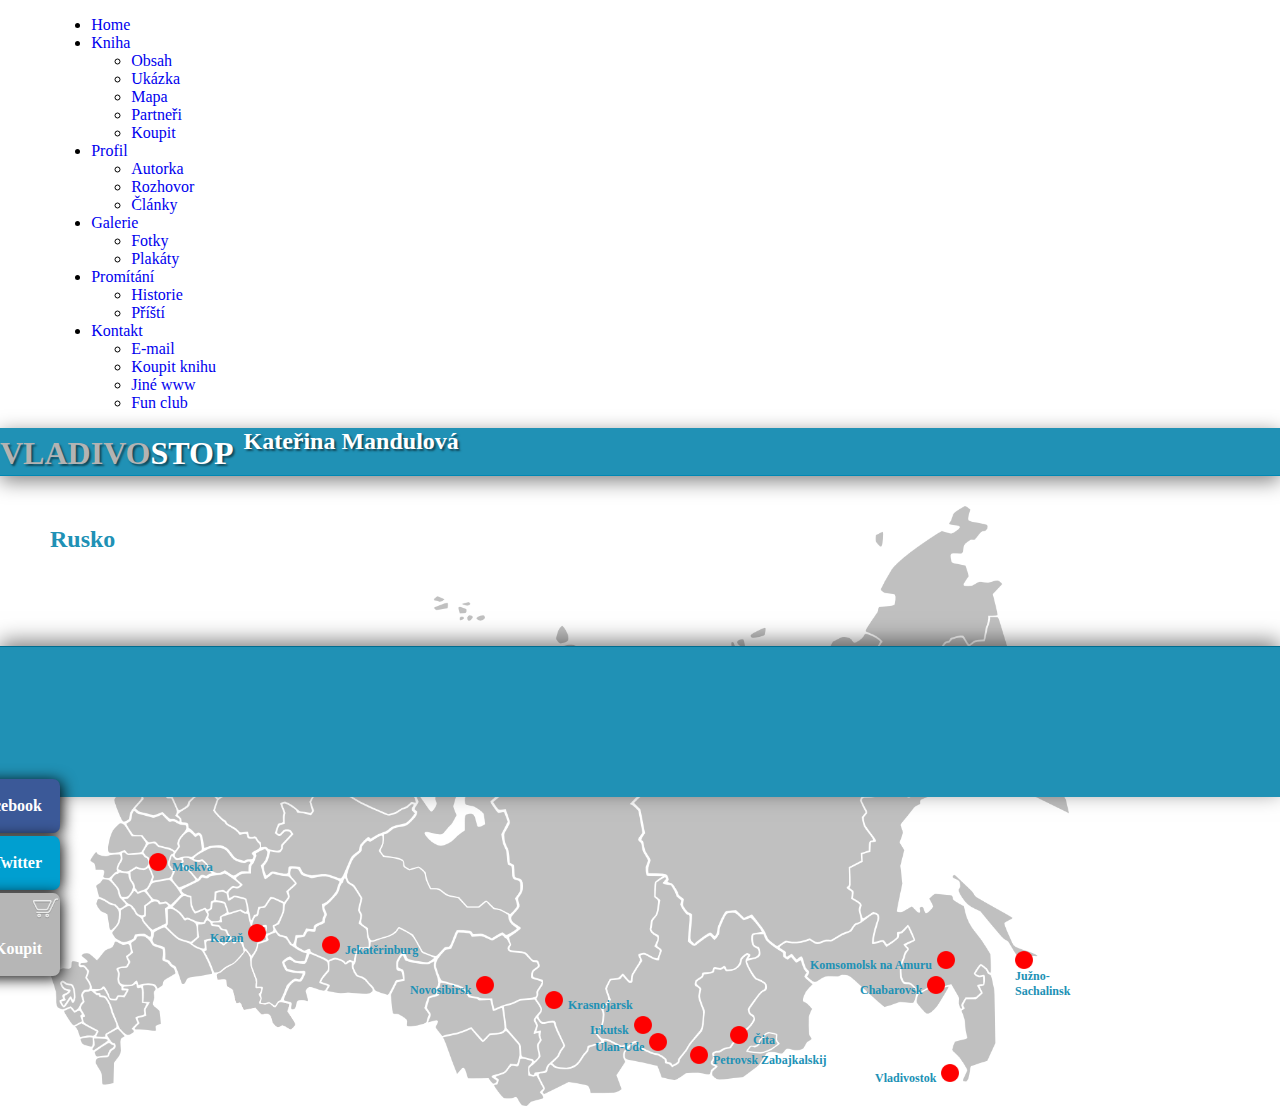
<file: mapa.html>
﻿<!DOCTYPE html PUBLIC "-//W3C//DTD XHTML 1.0 Transitional//EN" "http://www.w3.org/TR/xhtml1/DTD/xhtml1-transitional.dtd">
<html xmlns="http://www.w3.org/1999/xhtml">

	<!--[if lt IE 7 ]> <html class="ie6"> <![endif]-->
	<!--[if IE 7 ]>    <html class="ie7"> <![endif]-->
	<!--[if IE 8 ]>    <html class="ie8"> <![endif]-->
	<!--[if IE 9 ]>    <html class="ie9"> <![endif]-->
	<!--[if (gt IE 9)|!(IE)]><!--> <html class=""> <!--<![endif]-->
    
    <head>
        <meta http-equiv="Content-Type" content="text/html; charset=utf-8" />
        <link type="text/css" rel="stylesheet" href="stylesheet.css" />
        <link rel="icon" href="images/favicon.ico" />
        <script type="text/javascript" src="jquery-1.9.1.js"> </script>
        
        <style type="text/css">
			body {
				background-image:none;
			}
			.title {
				min-width: 1200px;
			}
		</style>
  
        <title>Vladivostop Mapa</title>
    </head>
    
	<body> <!-- Start Body-->
        
    	<div class="header">
			<div class="menu">
				<ul>
					<li id="home">
						<a href="index.html?v=old">Home</a>
					</li>
					<li id="">
						<a href="#">Kniha</a>
						<ul>
							<li><a href="#">Obsah</a></li>
							<li><a href="#">Ukázka</a></li>
							<li><a href="mapa.html">Mapa</a></li>
							<li><a href="partneri.html">Partneři</a></li>
							<li><a href="#">Koupit</a></li>
						</ul>
					</li>
					<li id="">
						<a href="#">Profil</a>
						<ul>
							<li><a href="#">Autorka</a></li>
							<li><a href="#">Rozhovor</a></li>
							<li><a href="#">Články</a></li>
							
						</ul>
					</li>
					<li id="">
						<a href="#">Galerie</a>
						<ul>
							<li><a href="#">Fotky</a></li>
							<li><a href="#">Plakáty</a></li>
						</ul>
					</li>
					<li id="">
						<a href="#">Promítání</a>
						<ul>
							<li><a href="#">Historie</a></li>
							<li><a href="#">Příští</a></li>
						</ul>
					</li>
					<li id="">
						<a href="#">Kontakt</a>
						<ul>
							<li><a href="#">E-mail</a></li>
							<li><a href="#">Koupit knihu</a></li>
							<li><a href="#">Jiné www</a></li>
							<li><a href="#">Fun club</a></li>
						</ul>
					</li>
				</ul> <!-- end of menu-->
			</div>
        </div> <!-- end of header -->
        
        <div class="main">
			<div class="title">
				<h1><span>VLADIVO</span>STOP</h1>
				<h2>Kateřina Mandulová</h2>
            </div>
            
            <div id="social">
				<div class="social_box" id="fb"><a href="#">Facebook</a></div>
				<div class="social_box" id="tw"><a href="#">Twitter</a></div>
				<div class="social_box" id="kp"><img src="images/cart.png" width="30px" height="30px"/><a href="#">Koupit</a></div>
			</div>
            
            
            <div id="content">
                
                <div id="map">
                	<h2 id="maptitle">Rusko</h2>
                	<div class="city" id="city1">
                    	<a href="#"><img src="images/circle.png"/>Moskva</a>
                	</div>
                    
                    <div class="city" id="city2">
                    	<a href="#">Kazaň<img src="images/circle.png"/></a>
                	</div>
                    
                    <div class="city" id="city3">
                    	<a href="#"><img src="images/circle.png"/>Jekatěrinburg</a>
                	</div>
                    
                    <div class="city" id="city4">
                    	<a href="#">Novosibirsk<img src="images/circle.png"/></a>
                	</div>
                    
                    <div class="city" id="city5">
                    	<a href="#"><img src="images/circle.png"/>Krasnojarsk</a>
                	</div>
                    
                    <div class="city" id="city6">
                    	<a href="#">Irkutsk<img src="images/circle.png"/></a>
                	</div>
                    
                    <div class="city" id="city7">
                    	<a href="#">Ulan-Ude<img src="images/circle.png"/></a>
                	</div>
                    
                    <div class="city" id="city8">
                    	<a href="#"><img src="images/circle.png"/>Petrovsk Zabajkalskij</a>
                	</div>
                    
                    <div class="city" id="city9">
                    	<a href="#"><img src="images/circle.png"/>Čita</a>
                	</div>
                    
                    <div class="city" id="city10">
                    	<a href="#">Chabarovsk<img src="images/circle.png"/></a>
                	</div>
                    
                    <div class="city" id="city11">
                    	<a href="#">Komsomolsk na Amuru<img src="images/circle.png"/></a>
                	</div>
                    
                    <div class="city" id="city12">
                    	<a href="#"><img src="images/circle.png"/>Južno-Sachalinsk</a>
                	</div>
                    
                    <div class="city" id="city13">
                    	<a href="#">Vladivostok<img src="images/circle.png"/></a>
                	</div>
                </div>
        
        	</div><!-- end content-->
	
        </div> <!-- end of main -->
        
        
		<div class="footer">
        
    	</div><!-- end of footer-->
	</body>
</html>
</file>
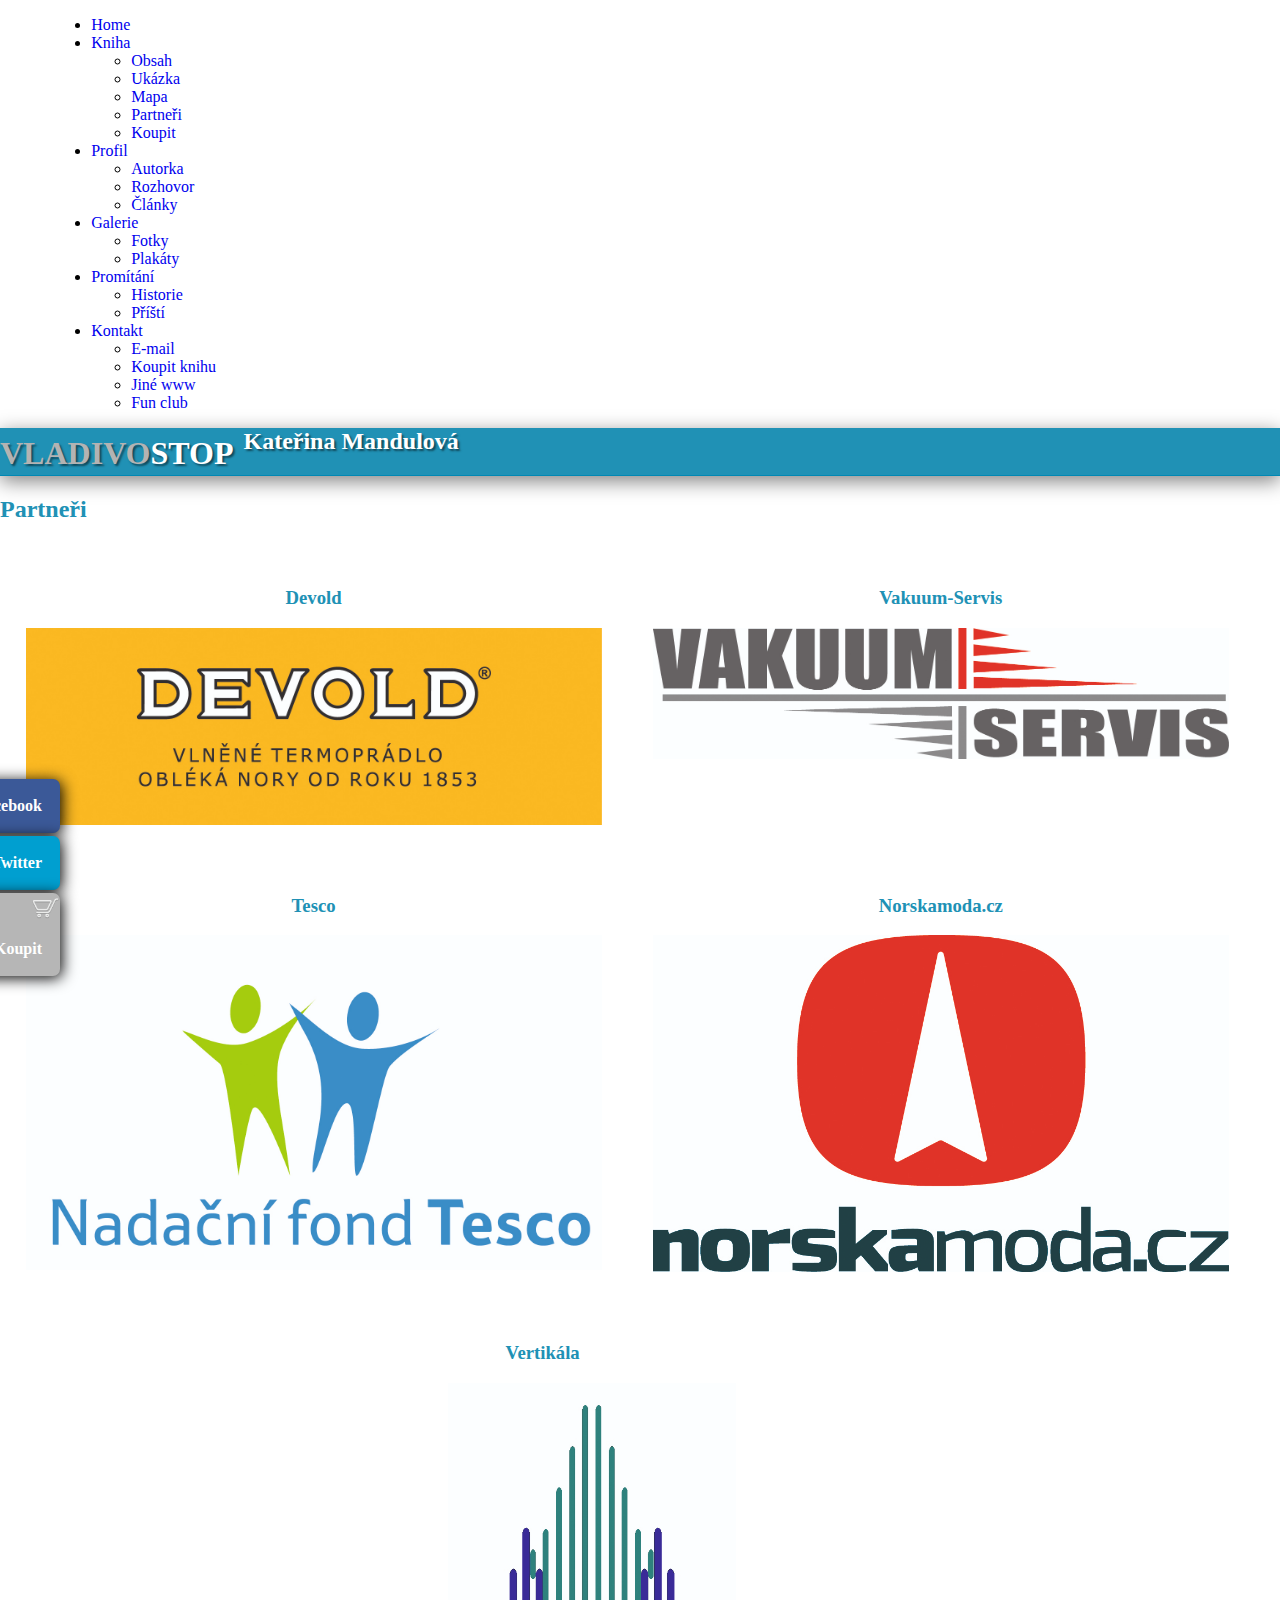
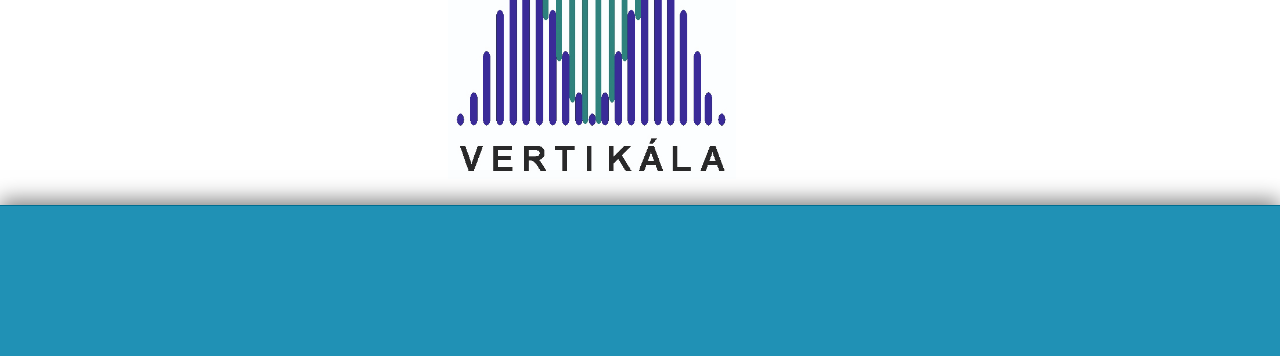
<file: partneri.html>
﻿<!DOCTYPE html PUBLIC "-//W3C//DTD XHTML 1.0 Transitional//EN" "http://www.w3.org/TR/xhtml1/DTD/xhtml1-transitional.dtd">
<html xmlns="http://www.w3.org/1999/xhtml">

	<!--[if lt IE 7 ]> <html class="ie6"> <![endif]-->
	<!--[if IE 7 ]>    <html class="ie7"> <![endif]-->
	<!--[if IE 8 ]>    <html class="ie8"> <![endif]-->
	<!--[if IE 9 ]>    <html class="ie9"> <![endif]-->
	<!--[if (gt IE 9)|!(IE)]><!--> <html class=""> <!--<![endif]-->
    
    <head>
        <meta http-equiv="Content-Type" content="text/html; charset=utf-8" />
        <link type="text/css" rel="stylesheet" href="stylesheet.css" />
        <link rel="icon" href="images/favicon.ico" />
        <script type="text/javascript" src="jquery-1.9.1.js"> </script>
        
        <style type="text/css">
			body {
				background-image:none;
			}
			.title {
				min-width: 1200px;
			}
		</style>
  
        <title>Vladivostop Partneři</title>
    </head>
    
	<body> <!-- Start Body-->
        
    	<div class="header">
			<div class="menu">
				<ul>
					<li id="home">
						<a href="index.html?v=old">Home</a>
					</li>
					<li id="">
						<a href="#">Kniha</a>
						<ul>
							<li><a href="#">Obsah</a></li>
							<li><a href="#">Ukázka</a></li>
							<li><a href="mapa.html">Mapa</a></li>
							<li><a href="partneri.html">Partneři</a></li>
							<li><a href="#">Koupit</a></li>
						</ul>
					</li>
					<li id="">
						<a href="#">Profil</a>
						<ul>
							<li><a href="#">Autorka</a></li>
							<li><a href="#">Rozhovor</a></li>
							<li><a href="#">Články</a></li>
							
						</ul>
					</li>
					<li id="">
						<a href="#">Galerie</a>
						<ul>
							<li><a href="#">Fotky</a></li>
							<li><a href="#">Plakáty</a></li>
						</ul>
					</li>
					<li id="">
						<a href="#">Promítání</a>
						<ul>
							<li><a href="#">Historie</a></li>
							<li><a href="#">Příští</a></li>
						</ul>
					</li>
					<li id="">
						<a href="#">Kontakt</a>
						<ul>
							<li><a href="#">E-mail</a></li>
							<li><a href="#">Koupit knihu</a></li>
							<li><a href="#">Jiné www</a></li>
							<li><a href="#">Fun club</a></li>
						</ul>
					</li>
				</ul> <!-- end of menu-->
			</div>
        </div> <!-- end of header -->
        
        <div class="main">
			<div class="title">
				<h1><span>VLADIVO</span>STOP</h1>
				<h2>Kateřina Mandulová</h2>
            </div>
            
            <div id="social">
				<div class="social_box" id="fb"><a href="#">Facebook</a></div>
				<div class="social_box" id="tw"><a href="#">Twitter</a></div>
				<div class="social_box" id="kp"><img src="images/cart.png" width="30px" height="30px"/><a href="#">Koupit</a></div>
			</div>
            
            
            <div id="content">
                
                <h2 id="pgtitle">Partneři</h2>
                
                <div class="partner">
                	<a href="http://devold.cz/">
                    	<h3 class="partner_text">Devold</h3>
                    	<img src="images/loga/devold.jpg" id="partner_logo" />
                    </a>
                    
                </div>
                
                <div class="partner">
                	<a href="http://vakuum-servis.cz/">
                    	<h3 class="partner_text">Vakuum-Servis</h3>
                        <img src="images/loga/logo_1.jpg" id="partner_logo" />
                    </a>
                    
                </div>
                
                <div class="partner" style="clear:left;">
                	<a href="http://www.itesco.cz/cs/">
                    	<h3 class="partner_text">Tesco</h3>
                    	<img src="images/loga/NadaceniFond ČR -univerzal.jpg" id="partner_logo" />
                    </a>
                    
                </div>
                
                <div class="partner">
                	<a href="http://norskamoda.cz/">
                    	<h3 class="partner_text">Norskamoda.cz</h3>
                        <img src="images/loga/norskamoda_cervena_sipka_krivky [Converted].jpg" id="partner_logo" />
                    </a>
                </div>
                
                <div class="partner" style="margin-left: 35%;">
                	<a href="http://www.ck-vertikala.cz/">
                    	<h3 class="partner_text" style="text-align:left; margin-left: 10%;">Vertikála</h3>
                        <img src="images/loga/vertikala_logo.jpg" id="partner_logo" style="width:50%;"/>
                    </a>
                    
                </div>
                
                
        
        	</div><!-- end content-->
	
        </div> <!-- end of main -->
        
        
		<div class="footer">
        
    	</div><!-- end of footer-->
	</body>
</html>
</file>
<file: stylesheet.css>
@charset "utf-8";

html {
    height: 100%;
}

body {
    width: 100%;
    height: 100%;
    padding: 0;
    margin: 0;
    /*overflow: hidden;*/
	background-image:url(images/background1.jpg);
	background-repeat:no-repeat;
	background-position:center top;
	background-attachment: fixed;
	background-size: 100%;
	background-color:#FFF;
} /*background set up*/

.header {
	width:96%;
	margin-left:4%;
} /*sets the limits of the page*/

a {
	text-decoration: none;
    -webkit-transition: 0.5s color;
    transition: 0.5s color;
} /*removes all text-deco*/



.navbar {
    margin-bottom: 0;
}

.dropdown-menu span {
    float: right;
    margin-right: 10px;
}
/* Title ************************************************/


.title {
    clear: both;
    background-color: #2091B5;
    background-repeat:repeat-x;
    border-bottom: 1px solid #0088B4;
    box-shadow: 0px 5px 20px rgba(0, 0, 0, 0.5);
    text-shadow: 2px 2px 2px rgba(0, 0, 0, 0.5);
}

.title h1 {
    margin-top: 7px;
    
    color: #FFF;
    float: left;
    margin-right: 10px;
}

.title h1 span{
    color: #B3B3B3;
}
.title h2 {
    margin-top: 15px;
    color: #D2232B;
    color: #FFF;
}


@media (max-width:660px )
{
    .title {
        text-align: center;
    }
    
    .title h1 {
        float: none;
        margin-left: 0;
    }
    
    .title h1 span {
        
    }
    
    .title h2 {
        margin-left: 0;
    }
    
}


/* Velka kniha ************************************************/

.book_chap_list {
    padding: 15px;
}

/* Text ************************************************************************************/


#content {
    margin-top: 20px;
    height: auto;
    min-height: 100%;
    padding-bottom: 300px;
}


.text {
	padding: 20px;
}
/*

#okatce , #knizka{
	width: 350px;
	font-size:15px;
	padding: 150px;
	color: #000;
	
}

#okatce {
	
}
*/

.kniha {
	padding: 20px;
    -webkit-transition: 0.5s -webkit-transform;
    -moz-transition: 0.5s -moz-transform;
    transition: 0.5s transform;
}


.kniha:hover {
    -webkit-transform: scale(1.2);
    -moz-transform: scale(1.2);
    transform: scale(1.2);
}


/* Socialni site --------------------------------*/

#social {
	clear: both;
	margin: 0;
	margin-top: 300px;
	
	position: absolute;
	z-index: 2;
}

#social a {
	text-decoration: none;
	display: block;
	font-weight:bold;
	color: #FFF;
	padding: 18px;
	padding-left:25px;
}

.social_box {
    margin-top: 3px;
	margin-left: -100px;
	text-align: right;
	width: 160px;
	border-radius: 7px;
	box-shadow: 2px 2px 15px black;
    -webkit-transition: 0.2s margin, 2s -webkit-filter;
    transition: 0.2s margin, 0.2s filter;
}

.social_box img {
    opacity: 1;
    width: 29px;
    height: auto;
    
    -webkit-transition: 0.2s opacity;
    transition: 0.2s opacity;
}

.social_box span {
    opacity: 0;
    -webkit-transition: 0.2s opacity;
    transition: 0.2s opacity;
}

#fb {
	background-color: #3B5998;
}

#tw {
	background-color: #009FD0;
}

#gp {
	background-color: #dd4b39;
}

#kp {
	background-color: #B6B6B6;
}



.social_box:hover {
    margin-left: -14px;
    -webkit-filter: contrast(1.2);
    filter: contrast(1.2);
}

.social_box:hover img {
    opacity: 0;
}

.social_box:hover span {
    opacity: 1;
}

#small_social{
    text-align: center;
    font-weight:bold;
	
}
#small_social span {
    color: #FFF;
}

#small_social:hover a {
    text-decoration: none;
}

.small_social_box:hover {
    text-shadow: 2px 2px 2px rgba(0, 0, 0, 0.5);
    -webkit-filter: contrast(1.1);
    filter: contrast(1.1);
}
#small_social div div {
    padding-top: 5px;
    padding-bottom:5px;
    box-shadow: 2px 2px 10px rgba(0, 0, 0, 0.5);
}

#fb_small {
    background-color: #3B5998;
}

#tw_small {
    background-color: #009FD0;
}
#gp_small {
    background-color: #dd4b39;
}
#kp_small {
    background-color: #B6B6B6;
}

#small_social img{
    display:none;
    width: 32px;
    height: auto;
    margin-right: auto;
    margin-left: auto;
}
#small_social span{
    display:block;
}

@media (max-width: 375px)
{
    #small_social span{
        display:none;
    }
    #small_social img{
        display:block;
    }
    
    
}
 
/* Video --------------------------------*/
#videopg {
	padding: 0;
	width: auto;
	background-color: #FFF;
	position: absolute;
	width: 100%;
	height: 100%;
	z-index: 999;
	
    overflow: hidden;
    display: none;
}
#videopg span {
	margin-top: 100px;
	margin-left: 50%;
	
}

/* Map site *****************************************/


#map {
	position: absolute;
	margin-top:10px;
	margin-left: 50px;
	margin-bottom: 10px;
	background-image:url(images/g5.png);
	background-size:contain;
	width: 1019px; /*<-- g5 = 1019px*/
	height: 600px;
	z-index: 0;
}

#map div , #map h2 {
	position: absolute;
	z-index: 0;
}

#maptitle {
	color: #2091B5;
}

.city a {
	vertical-align: middle;
	font-weight:bold;
	text-decoration:none;
	color: #2091B5;
	font-size:12px;
	/*visibility: hidden*/
	
}

.city img {
	
	width: 18px;
	height: 18px;
	margin-right: 5px;
	visibility:visible;
    -webkit-transition: 0.2s width, 0.2s height, 0.2s margin;
    transition: 0.2s width, 0.2s height, 0.2s margin;
}

.city:hover a img {
	width: 20px;
	height: 20px;
	margin-top: -1px;
	margin-left: -1px;
	
}

.city:hover a {
	color: #1A576B;
	visibility:visible;
}

#city2 a img , #city4 a img, #city6 a img , #city7 a img , #city10 a img , #city11 a img , #city13 a img{ /*exception for those with text on left*/
	margin-left: 5px;
	margin-right: 0;
}

#city1 {
	top: 347px;
	left: 99px;
	
}

#city2 {
	top: 418px;
	left: 160px;
}

#city3 {
	top: 430px;
	left: 272px;
}

#city4 {
	top: 470px;
	left: 360px;
}

#city5 {
	top: 485px;
	left: 495px;
}

#city6 {
	top: 510px;
	left: 540px;
}

#city7 {
	top: 527px;
	left: 545px;
}

#city8 {
	top: 540px;
	left: 640px;
}

#city9 {
	top: 520px;
	left: 680px;
}

#city10 {
	top: 470px;
	left: 810px;
}

#city11 {
	top: 445px;
	left: 760px;
}

#city12 {
	top: 445px;
	left: 965px;
}

#city13 {
	top: 558px;
	left: 825px;
}


/* Partneri ************************************************************************************/



#partner_logo {
	width: 100%;
}

.partner {
	float:left;
	margin: 2%;
	width: 45%;
}

.partner a h3, #pgtitle {
	color: #2091B5;
}

.partner a h3 {
	text-align: center;
}

.partner:hover a h3{
	color: #1A576B;
}


.footer {
    clear: both;
    width: 100%;
    position: relative;
    height: 150px;
    margin-top: -150px;
    border-top: 1px solid #006C8F;
    background-color: #2091B5;
    box-shadow: 0px -5px 20px rgba(0, 0, 0, 0.5);
}
</file>
